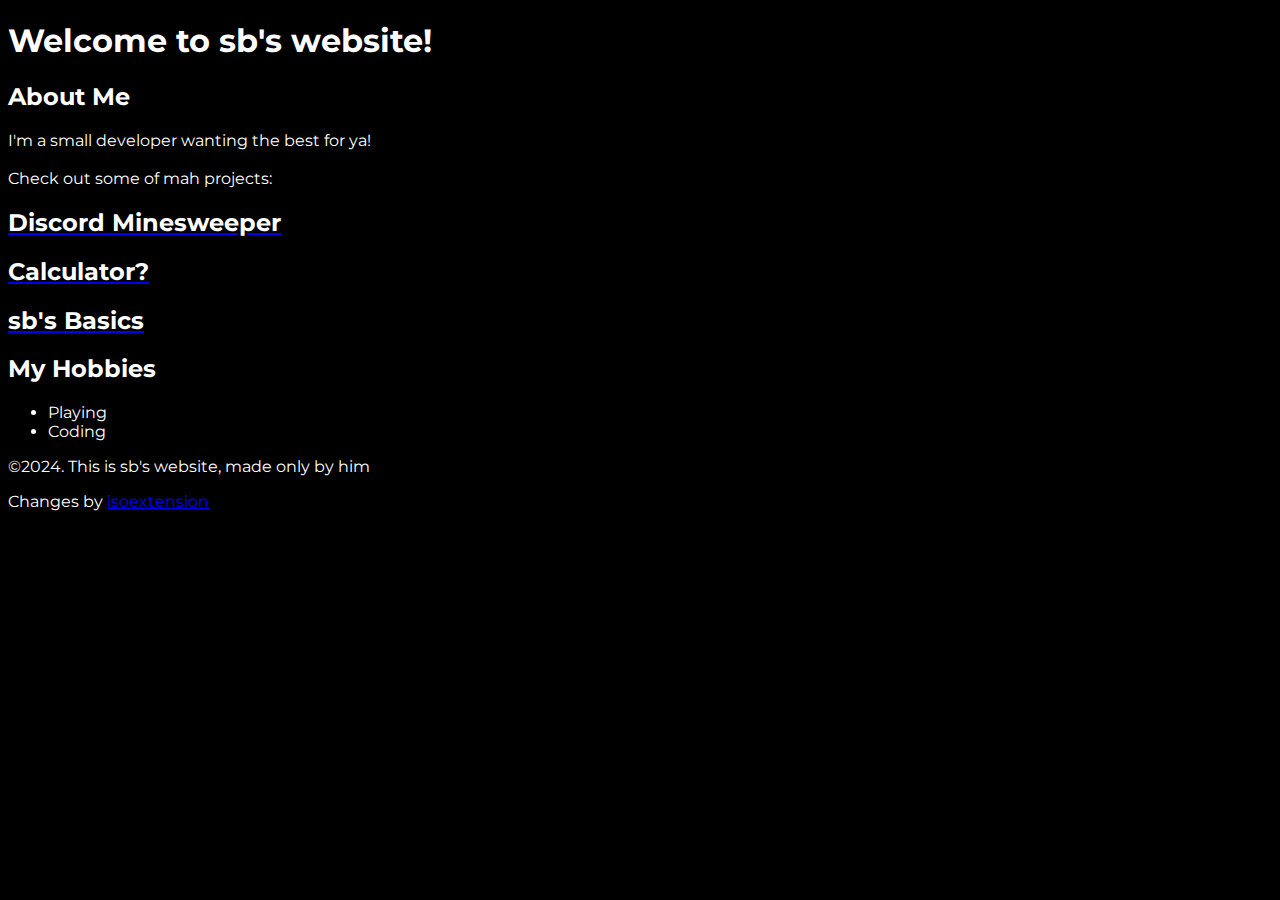
<file: index.html>
<!DOCTYPE html>
<html>
<head>
    <title>sb's main page</title>
    <meta charset="UTF-8">
    <link rel="stylesheet" href="styles.css">
    <link rel="stylesheet" href="https://fonts.googleapis.com/css2?family=Montserrat:wght@400;700&display=swap">
</head>
<body>
    <header>
        <h1>Welcome to sb's website!</h1>
    </header>
    <main>
        <section id="about">
            <h2>About Me</h2>
            <p>
                I'm a small developer wanting the best for ya!<br><br>
                Check out some of mah projects:
            </p>
            <a href="discordminesweeper"><h2>Discord Minesweeper</h2></a>
            <a href="calculator"><h2>Calculator?</h2></a>
            <a href="https://not-a-roblox-player.itch.io/sbsbasics"><h2>sb's Basics</h2></a>
        </section>
        <section id="hobbies">
            <h2>My Hobbies</h2>
            <ul>
                <li>Playing</li>
                <li>Coding</li>
            </ul>
        </section>
    </main>
    <footer>
        <p>©2024. This is sb's website, made only by him</p>
        <p style='@include url(https://fonts.googleapis.com/css2?family=Montserrat:wght@400;700&display=swap)'>Changes by <font color="#4287f5"><a href="https://isoextension.github.io">isoextension</a></font></p>
    </footer>
</body>
</html>
</file>
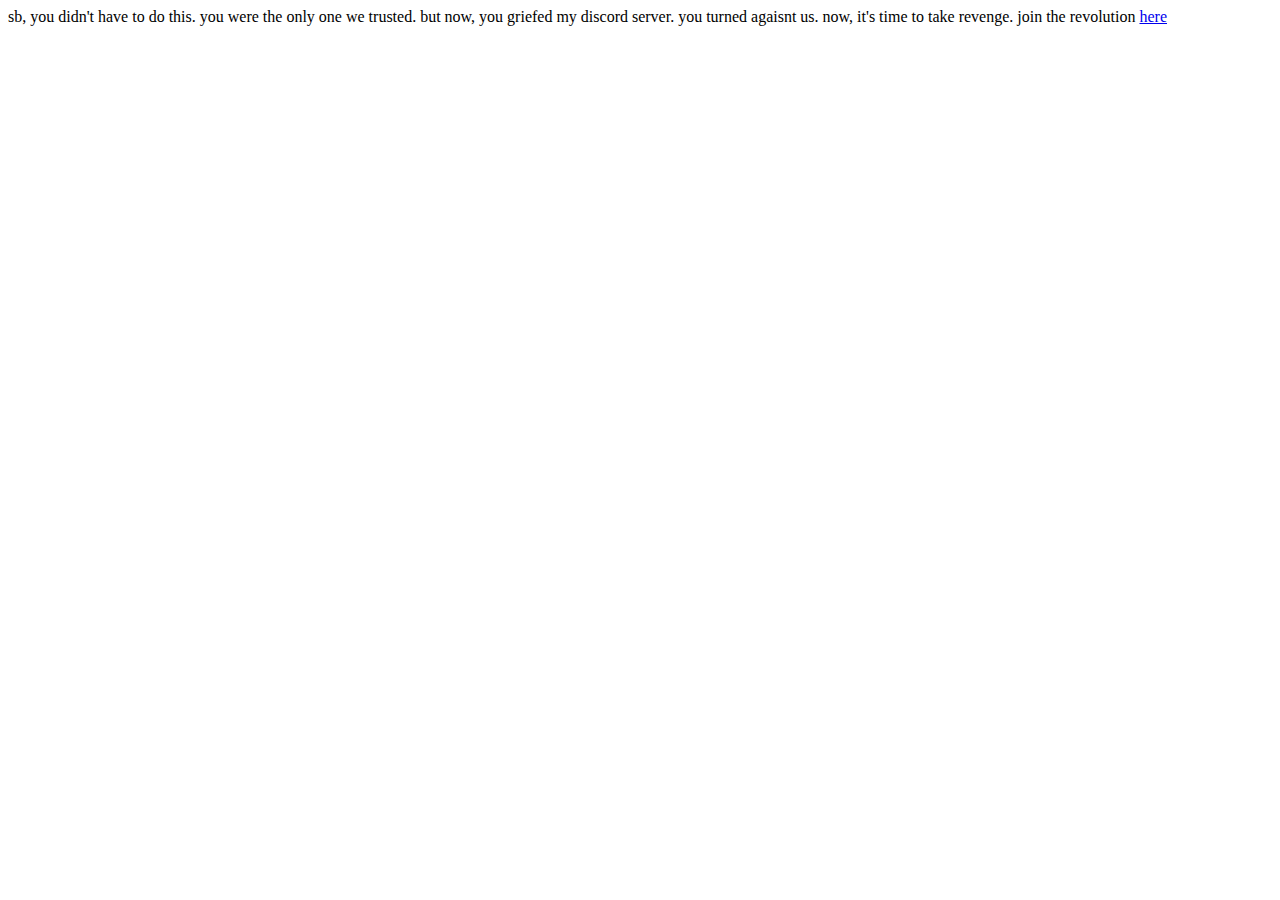
<file: calculator.html>
<!DOCTYPE html>
<html>
<head>
    <title>sb's main page</title>
</head>
<body>
    sb, you didn't have to do this.
    you were the only one we trusted.
    but now, you griefed my discord server.
    you turned agaisnt us.
    now, it's time to take revenge.
    join the revolution <a href='https://isoextension.github.io'>here</a>
</body>
</html>
</file>
<file: styles.css>
body {
    background-color: black;
}

body, p, h1, h2, h3, h4, h5, h6 {
    font-family: 'Montserrat', 'Roboto', Arial, sans-serif;
    color: white;
}
</file>
